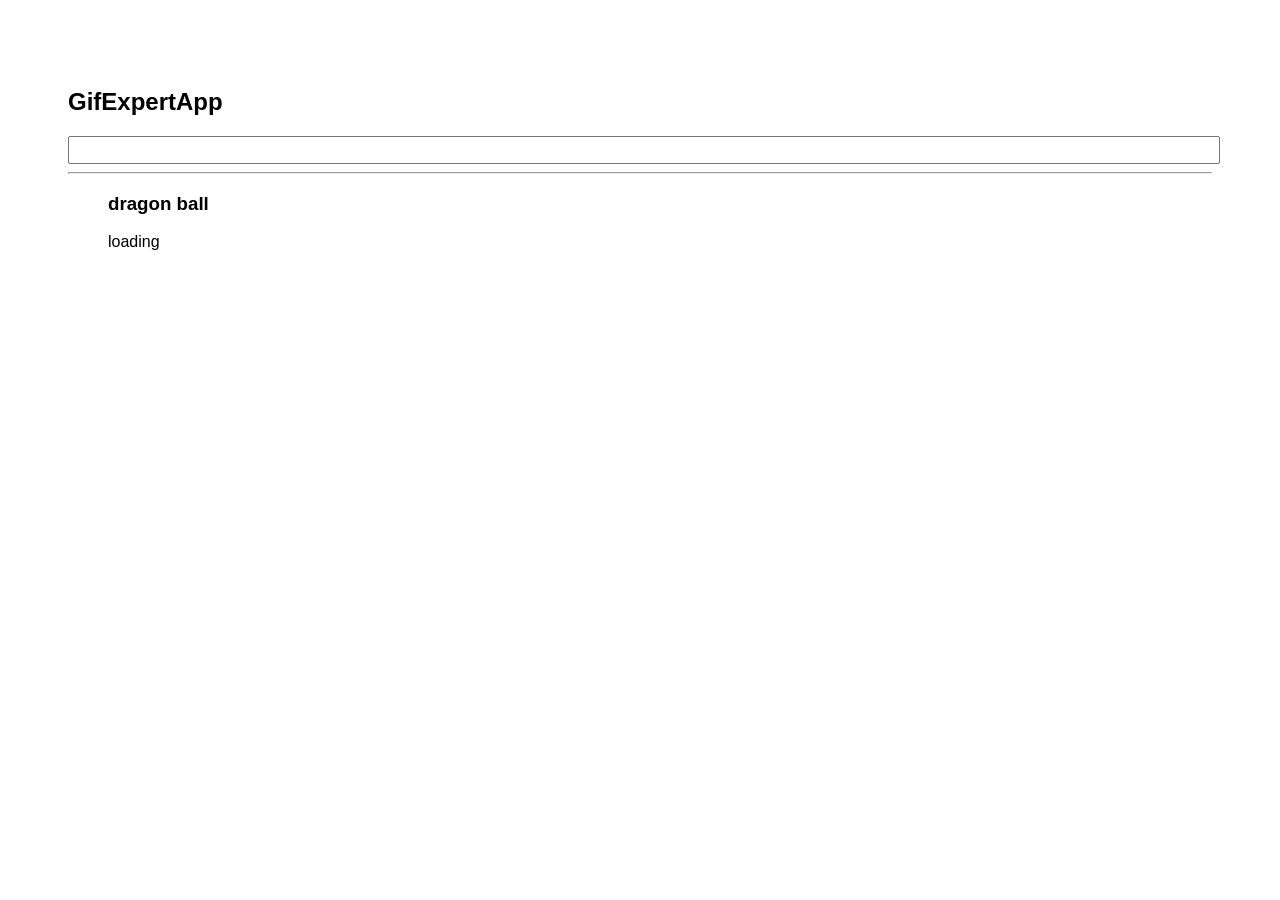
<file: docs/index.html>
<!doctype html>
<html lang="en">

<head>
    <meta charset="utf-8" />
    <link rel="icon" href="./favicon.ico" />
    <meta name="viewport" content="width=device-width,initial-scale=1" />
    <meta name="theme-color" content="#000000" />
    <meta name="description" content="Web site created using create-react-app" />
    <link rel="apple-touch-icon" href="./logo192.png" />
    <link rel="manifest" href="./manifest.json" />
    <link rel="stylesheet" href="https://cdnjs.cloudflare.com/ajax/libs/animate.css/4.1.1/animate.min.css" />
    <title>GifExpertApp</title>
    <script defer="defer" src="./static/js/main.6c2645d1.js"></script>
    <link href="./static/css/main.fcb3096a.css" rel="stylesheet">
</head>

<body><noscript>You need to enable JavaScript to run this app.</noscript>
    <div id="root"></div>
</body>

</html>
</file>
<file: docs/static/css/main.fcb3096a.css>
*{font-family:Helvetica,Arial,sans-serif}body{padding:60px}input{color:red;font-size:1.2rem;width:100%}.card-grid{display:flex;flex-wrap:wrap}.card{align-content:center;border:1px solid gray;border-radius:6px;margin-bottom:10px;margin-right:10px;overflow:hidden}.card p{padding:5px;text-align:center}.card img{max-height:170px}
/*# sourceMappingURL=main.fcb3096a.css.map*/
</file>
